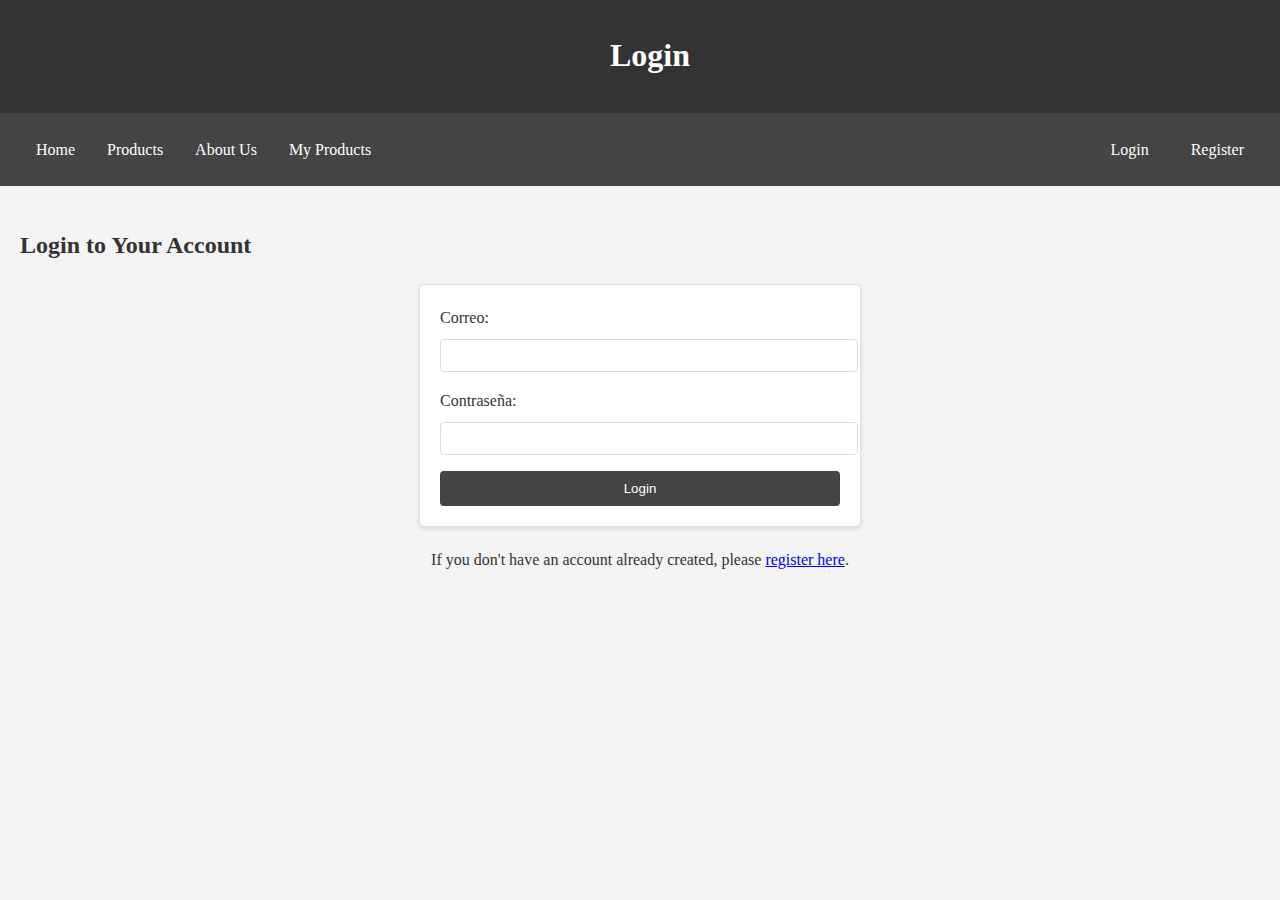
<file: login.html>
<!DOCTYPE html>
<html lang="en">
<head>
    <meta charset="UTF-8">
    <meta name="viewport" content="width=device-width, initial-scale=1.0">
    <title>Login - Dog Products Store</title>
    <link rel="stylesheet" href="forms.css">
</head>
<body>

<header>
    <h1>Login</h1>
</header>

<nav>
    <div class="left-nav">
        <a href="index.html">Home</a>
        <a href="tienda.html">Products</a>
        <a href="aboutus.html">About Us</a>
        <a href="mis_productos.php">My Products</a>
    </div>
    <div class="right-nav">
        <a href="login.html">Login</a>
        <a href="register.html">Register</a>
    </div>
</nav>

<div class="content">
    <h2>Login to Your Account</h2>
    <form action="login.php" method="post">
        <label for="correo">Correo:</label>
        <input type="email" id="correo" name="correo" required>

        <label for="contrasena">Contraseña:</label>
        <input type="password" id="contrasena" name="contrasena" required>

        <button type="submit">Login</button>
    </form>
    <p>If you don't have an account already created, please <a href="register.html">register here</a>.</p>
</div>

</body>
</html>
</file>
<file: forms.css>
body {
    font-family: 'Georgia', serif;
    margin: 0;
    padding: 0;
    background-color: #f4f4f4;
    color: #333;
    line-height: 1.6;
}

header {
    background-color: #333;
    color: white;
    padding: 10px 0;
    text-align: center;
    padding-left: 20px;
    box-shadow: 0 4px 8px rgba(0, 0, 0, 0.2);
}

/* Navigation bar styles */
nav {
    display: flex;
    justify-content: space-between;
    background-color: #444;
    padding: 10px 20px;
    align-items: center;
}

/* Left navigation section (Home, Products, About Us) */
nav .left-nav {
    display: flex;
    align-items: center; /* Centra verticalmente */
    position: relative;
}

/* Navigation links styles */
nav a {
    color: white;
    text-align: center;
    padding: 14px 16px;
    text-decoration: none;
    transition: background-color 0.3s, color 0.3s;
    display: flex;
    align-items: center; /* Centra verticalmente */
}

/* Hover effect for navigation links */
nav a:hover {
    background-color: #575757;
    color: #fff;
}

/* Submenu styles */
nav .submenu {
    display: none;
    position: absolute;
    background-color: #444;
    min-width: 160px;
    z-index: 1;
    top: 100%;
    left: 0;
}

/* Show submenu when hovering over parent menu */
nav .parent-menu:hover + .submenu, nav .submenu:hover {
    display: block;
}

/* Submenu links styles */
nav .submenu a {
    display: block;
    color: white;
    padding: 12px 16px;
    text-align: left;
    text-decoration: none;
}

nav .submenu a:hover {
    background-color: #575757;
}

/* Right navigation section (Login, Register) */
nav .right-nav {
    display: flex;
    align-items: center; /* Centra verticalmente */
}

nav .right-nav a {
    margin-left: 10px;
}

/* Content section styles */
.content {
    padding: 20px;
}

form {
    max-width: 400px;
    margin: 0 auto;
    padding: 20px;
    background-color: #fff;
    border: 1px solid #ddd;
    border-radius: 4px;
    box-shadow: 0 2px 4px rgba(0, 0, 0, 0.1);
}

label {
    display: block;
    margin-bottom: 8px;
}

input {
    width: 100%;
    padding: 8px;
    margin-bottom: 16px;
    border: 1px solid #ddd;
    border-radius: 4px;
}

button {
    width: 100%;
    padding: 10px 20px;
    background-color: #444;
    color: white;
    border: none;
    border-radius: 4px;
    cursor: pointer;
    transition: background-color 0.3s;
}

button:hover {
    background-color: #575757;
}

p {
    font-family: 'Georgia', serif;
    text-align: center;
    margin-top: 20px;
}
h1 {
    font-family: 'Georgia', serif;
    text-align: center;
    margin-top: 20px;
}
</file>
